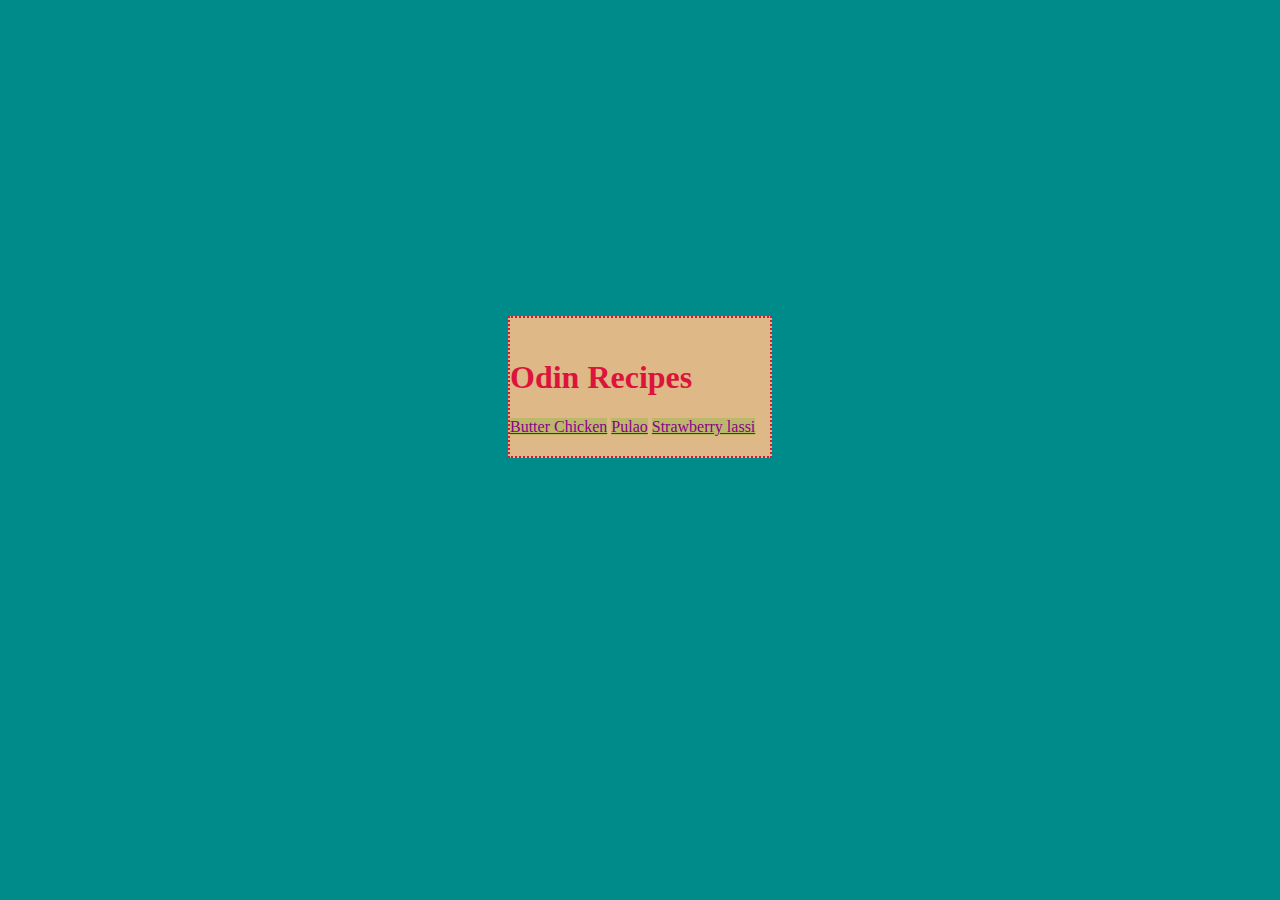
<file: index.html>
<!DOCTYPE html>
<html>
<head>
    <title>Odin recipes</title>
    <meta charset="utf-8">
    <link rel="stylesheet" href="css/index.css">


</head>

<body>
    <div><h1>Odin Recipes</h1>
        <a href="recipes/butter_chicken.html" target="_blank">Butter Chicken</a>
        <a href="recipes/pulao.html" target="_blank">Pulao</a>
        <a href="recipes/Strawberry_lassi.html" target="_blank">Strawberry lassi</a>
    </div>
    
</body>

</html>
</file>
<file: css/index.css>
body {
    background-color: darkcyan;
}

div {
    background-color: burlywood;
    color: crimson;
    margin-left: 500px
    ;
    margin-right: 500px;
    margin-top: 25%;
    border-style:dotted;
    border-width:2px;
    padding-block: 20px;
}


a{
    background-color: darkkhaki;
    color: darkmagenta;
}
</file>
